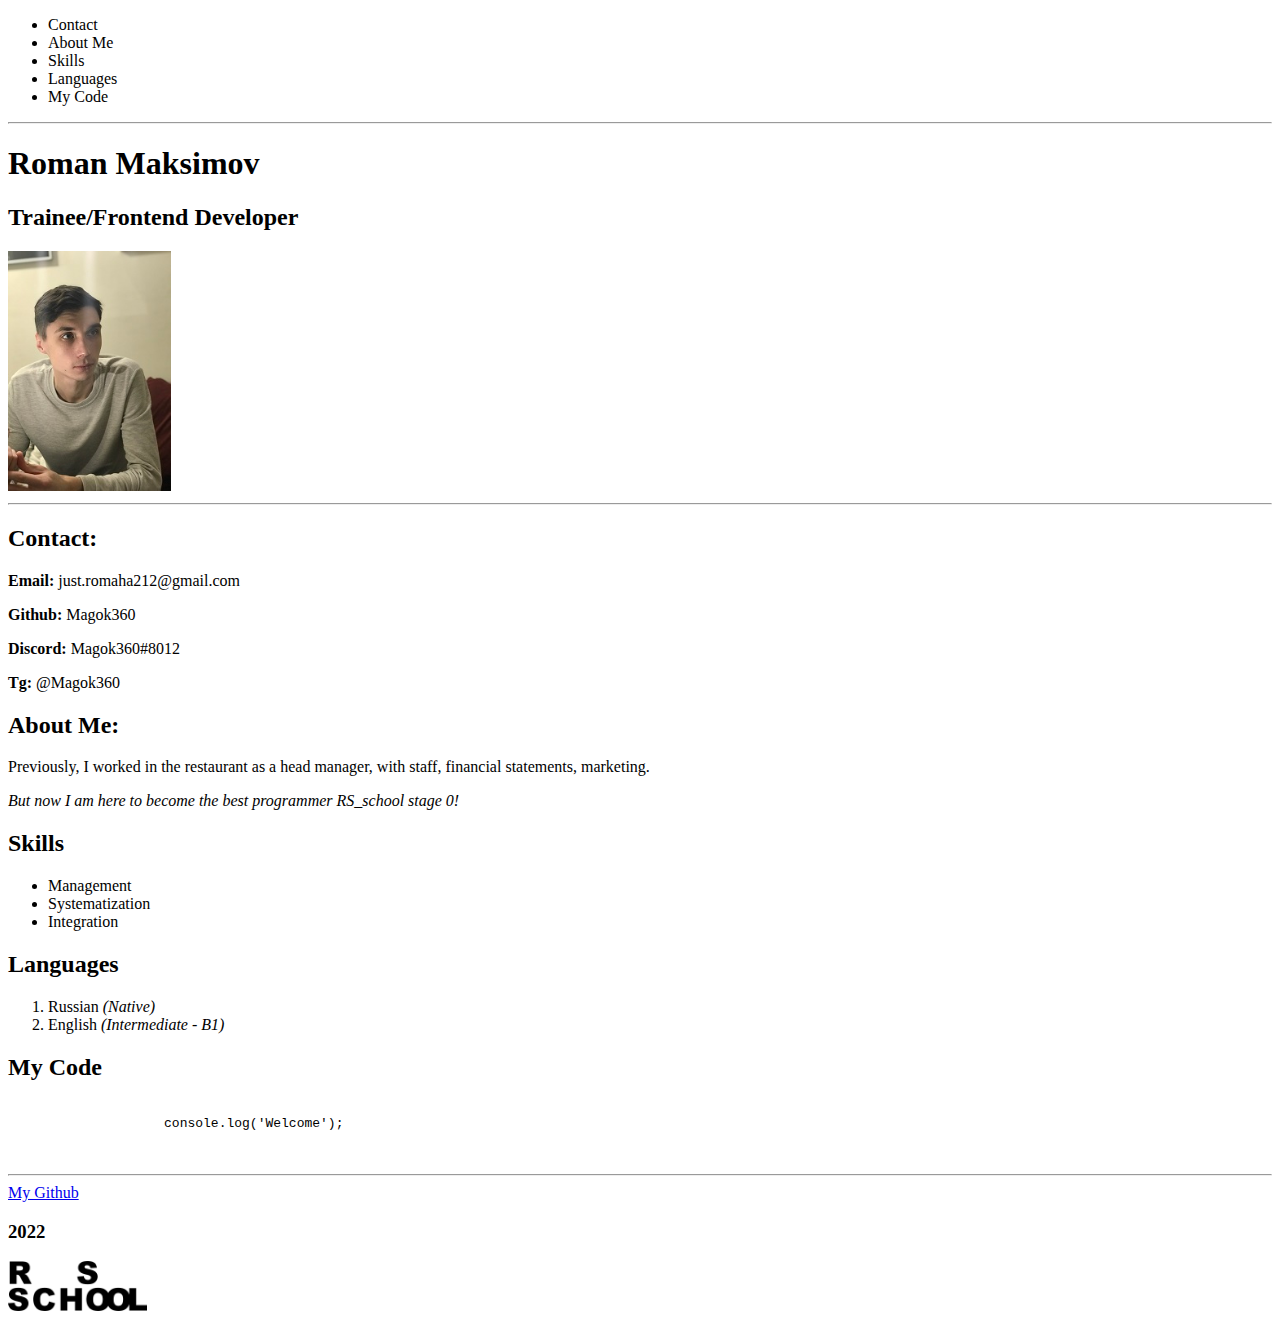
<file: index.html>
<!DOCTYPE html>
<html lang="en">
<head>
    <meta charset="UTF-8">
    <meta http-equiv="X-UA-Compatible" content="IE=edge">
    <meta name="viewport" content="width=device-width, initial-scale=1.0">
    <title>RS School CV</title>
</head>
<body>
    <div class="menu"> <!-- Main Menu-->
        <header>
            <nav>
                <ul class="menu">
                    <li class="menuPoint">Contact</li>
                    <li class="menuPoint">About Me</li>
                    <li class="menuPoint">Skills</li>
                    <li class="menuPoint">Languages</li>
                    <li class="menuPoint">My Code</li>
                </ul>
            </nav>
        </header>
    </div> 
    <hr>
    <div class="infoBlock"> <!-- Name -->
        <div class="name">
            <h1>Roman Maksimov</h1>
            <h2>Trainee/Frontend Developer</h2>
        </div>
        <div class="photo">
            <img src="myphoto.jpg" alt="My Photo" height="240">
        </div>
    </div>
    <hr>
    <main>
        <div class="contact"> <!-- Contact information-->
            <h2 id="contact">Contact:</h2>
            <p><b>Email: </b>just.romaha212@gmail.com</p>
            <p><b>Github: </b>Magok360</p>
            <p><b>Discord: </b>Magok360#8012</p>
            <p><b>Tg: </b>@Magok360</b></p>
        </div>
        <h2>About Me:</h2>
        <p>Previously, I worked in the restaurant as a head manager, with staff, financial statements, marketing.</p>
        <p><i>But now I am here to become the best programmer RS_school stage 0!</i></p>
        <h2>Skills</h2>
        <div class="Skills"> <!-- Skills-->
            <ul>
                <li>Management</li>
                <li>Systematization</li>
                <li>Integration</li>
            </ul>
        </div>
        <h2>Languages</h2>
        <div class="languages"> <!-- Languages-->
            <ol>
                <li class="lang">Russian <i>(Native)</i></li>
                <li class="lang">English <i>(Intermediate - B1)</i></li>
            </ol>
        </div>
        <div class="code"> <!-- Code-->
            <h2>My Code</h2>
            <pre>
                <code>
                    <span class="myCode">console.log('Welcome');</span>
                </code>
            </pre>
        </div>
    </main>
    <hr>
    <div class="footer"> <!-- Footer-->
        <footer>
            <div class="discord">
                <a href="https://github.com/Magok360">My Github</a>
            </div>
            <div class="year">
                <h3>2022</h3>
            </div>
            <div class="rssLink">
                <a href="https://rs.school/js/">
                    <img src="logo-rsschool.png" height="50">
                </a>
            </div>
        </footer>
    </div>
</body>
</html>
</file>
